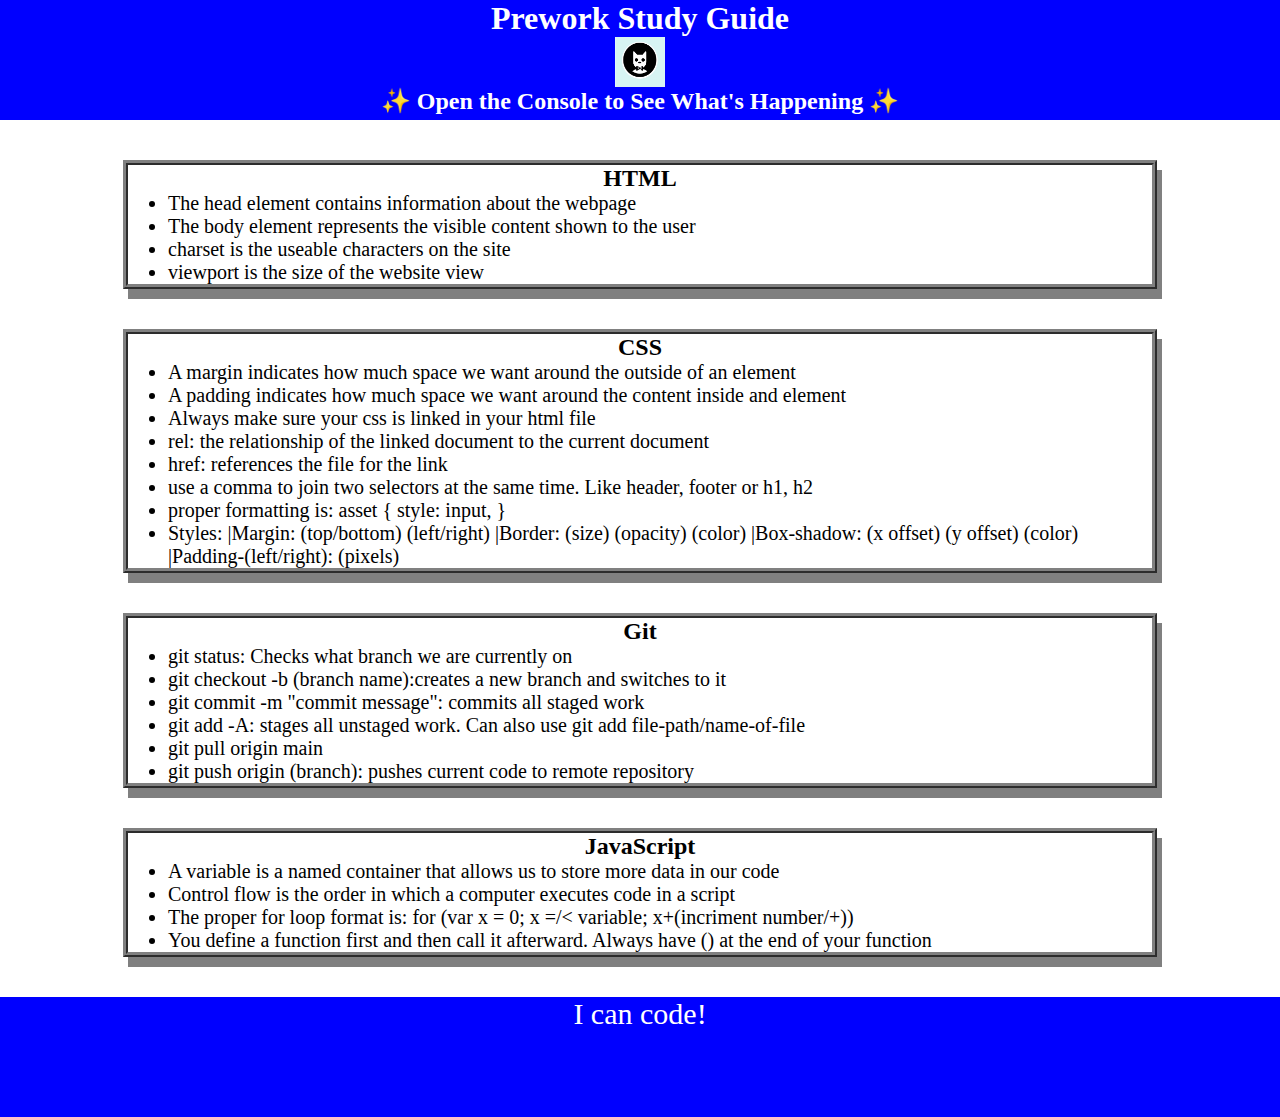
<file: index.html>
<!DOCTYPE html>
<html lang="en">
  <head>
    <meta charset="UTF-8" />
    <meta http-equiv="X-UA-Compatible" content="IE=edge" />
    <meta name="viewport" content="width=device-width, initial-scale=1.0" />
    <link rel="stylesheet"href="./assets/style.css">
    <title>Prework Study Guide</title>
  </head>
  <body>
    <header id="top">
      <h1>Prework Study Guide</h1>
      <img src="./assets/bowtie-cat.png" alt="Profile image of cat wearing a bow tie." />
      <h2>✨ Open the Console to See What's Happening ✨</h2>
    </header>
    <main>
      <section class="card" id="html-section">
        
        <h2>HTML</h2>

        <ul>
          
          <li>The head element contains information about the webpage</li>

          <li>The body element represents the visible content shown to the user</li>

          <li>charset is the useable characters on the site</li>

          <li>viewport is the size of the website view</li>

        </ul>

      </section>
   
      <section class="card" id="css-section">
        
        <h2>CSS</h2>

        <ul>

          <li>A margin indicates how much space we want around the outside of an element</li>

          <li>A padding indicates how much space we want around the content inside and element</li>
          
          <li>Always make sure your css is linked in your html file</li>

          <li>rel: the relationship of the linked document to the current document</li>

          <li>href: references the file for the link</li>

          <li>use a comma to join two selectors at the same time. Like header, footer or h1, h2</li>

          <li>proper formatting is: asset { style: input, }</li>

          <li>Styles:
              |Margin: (top/bottom) (left/right)
              |Border: (size) (opacity) (color)
              |Box-shadow: (x offset) (y offset) (color)
              |Padding-(left/right): (pixels)</li>

        </ul>

      </section>
   
      <section class="card" id="git-section">
        
        <h2>Git</h2>

        <ul>

          <li>git status: Checks what branch we are currently on</li>

          <li>git checkout -b (branch name):creates a new branch and switches to it</li>

          <li>git commit -m "commit message": commits all staged work</li>

          <li>git add -A: stages all unstaged work. Can also use git add file-path/name-of-file</li>

          <li>git pull origin main</li>

          <li>git push origin (branch): pushes current code to remote repository</li>

        </ul>

      </section>
   
      <section class="card" id="javascript-section">
        
        <h2>JavaScript</h2>

        <ul>

          <li>A variable is a named container that allows us to store more data in our code</li>

          <li>Control flow is the order in which a computer executes code in a script</li>

          <li>The proper for loop format is: for (var x = 0; x =/< variable; x+(incriment number/+))</li>

          <li>You define a function first and then call it afterward. Always have () at the end of your function</li>

        </ul>

      </section>
    </main>

    <footer>
      <p>I can code!</p>
    </footer>
    <script src="./assets/script.js"></script>
  </body>
</html>
</file>
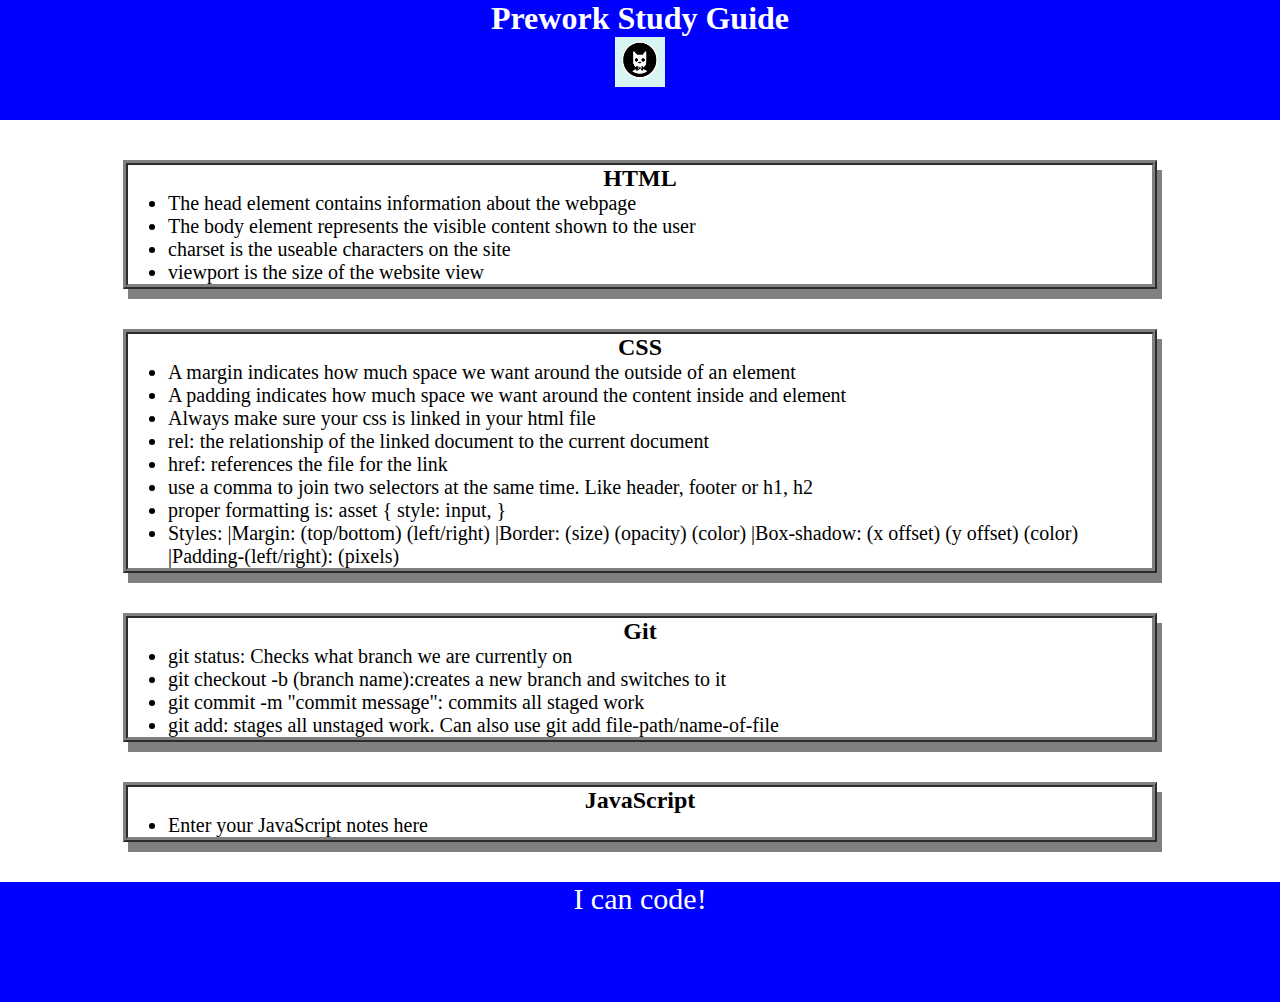
<file: prework-study-guide/index.html>
<!DOCTYPE html>
<html lang="en">
  <head>
    <meta charset="UTF-8" />
    <meta http-equiv="X-UA-Compatible" content="IE=edge" />
    <meta name="viewport" content="width=device-width, initial-scale=1.0" />
    <link rel="stylesheet"href="./assets/style.css">
    <title>Prework Study Guide</title>
  </head>
  <body>
    <header id="top">
      <h1>Prework Study Guide</h1>
      <img src="./assets/bowtie-cat.png" alt="Profile image of cat wearing a bow tie." />
    </header>
    <main>
      <section class="card" id="html-section">
        
        <h2>HTML</h2>

        <ul>
          
          <li>The head element contains information about the webpage</li>

          <li>The body element represents the visible content shown to the user</li>

          <li>charset is the useable characters on the site</li>

          <li>viewport is the size of the website view</li>

        </ul>

      </section>
   
      <section class="card" id="css-section">
        
        <h2>CSS</h2>

        <ul>

          <li>A margin indicates how much space we want around the outside of an element</li>

          <li>A padding indicates how much space we want around the content inside and element</li>
          
          <li>Always make sure your css is linked in your html file</li>

          <li>rel: the relationship of the linked document to the current document</li>

          <li>href: references the file for the link</li>

          <li>use a comma to join two selectors at the same time. Like header, footer or h1, h2</li>

          <li>proper formatting is: asset { style: input, }</li>

          <li>Styles:
              |Margin: (top/bottom) (left/right)
              |Border: (size) (opacity) (color)
              |Box-shadow: (x offset) (y offset) (color)
              |Padding-(left/right): (pixels)</li>

        </ul>

      </section>
   
      <section class="card" id="git-section">
        
        <h2>Git</h2>

        <ul>

          <li>git status: Checks what branch we are currently on</li>

          <li>git checkout -b (branch name):creates a new branch and switches to it</li>

          <li>git commit -m "commit message": commits all staged work</li>

          <li>git add: stages all unstaged work. Can also use git add file-path/name-of-file</li>

        </ul>

      </section>
   
      <section class="card" id="javascript-section">
        
        <h2>JavaScript</h2>

        <ul>

          <li>Enter your JavaScript notes here</li>

        </ul>

      </section>
    </main>

    <footer>
      <p>I can code!</p>
    </footer>
  </body>
</html>
</file>
<file: assets/style.css>
* {
    margin: 0;
    padding: 0;
}

header,
footer {
    width: 100%;
    height: 120px;
    background-color: blue;
    color: white;
}

h1,
h2 {

    text-align: center;

}

img {

    display: block;
    height: 50px;
    width: 50px;
    margin-left: auto;
    margin-right: auto;

}

ul {

    padding-left: 40px;
    font-size: 20px;

}

p {

    text-align: center;
    font-size: 30px;

}

.card {

    width: 80%;

    margin: 40px auto;

    border: 5px ridge gray;

    box-shadow: 5px 10px gray;

}
</file>
<file: prework-study-guide/assets/style.css>
* {
    margin: 0;
    padding: 0;
}

header,
footer {
    width: 100%;
    height: 120px;
    background-color: blue;
    color: white;
}

h1,
h2 {

    text-align: center;

}

img {

    display: block;
    height: 50px;
    width: 50px;
    margin-left: auto;
    margin-right: auto;

}

ul {

    padding-left: 40px;
    font-size: 20px;

}

p {

    text-align: center;
    font-size: 30px;

}

.card {

    width: 80%;

    margin: 40px auto;

    border: 5px ridge gray;

    box-shadow: 5px 10px gray;

}
</file>
